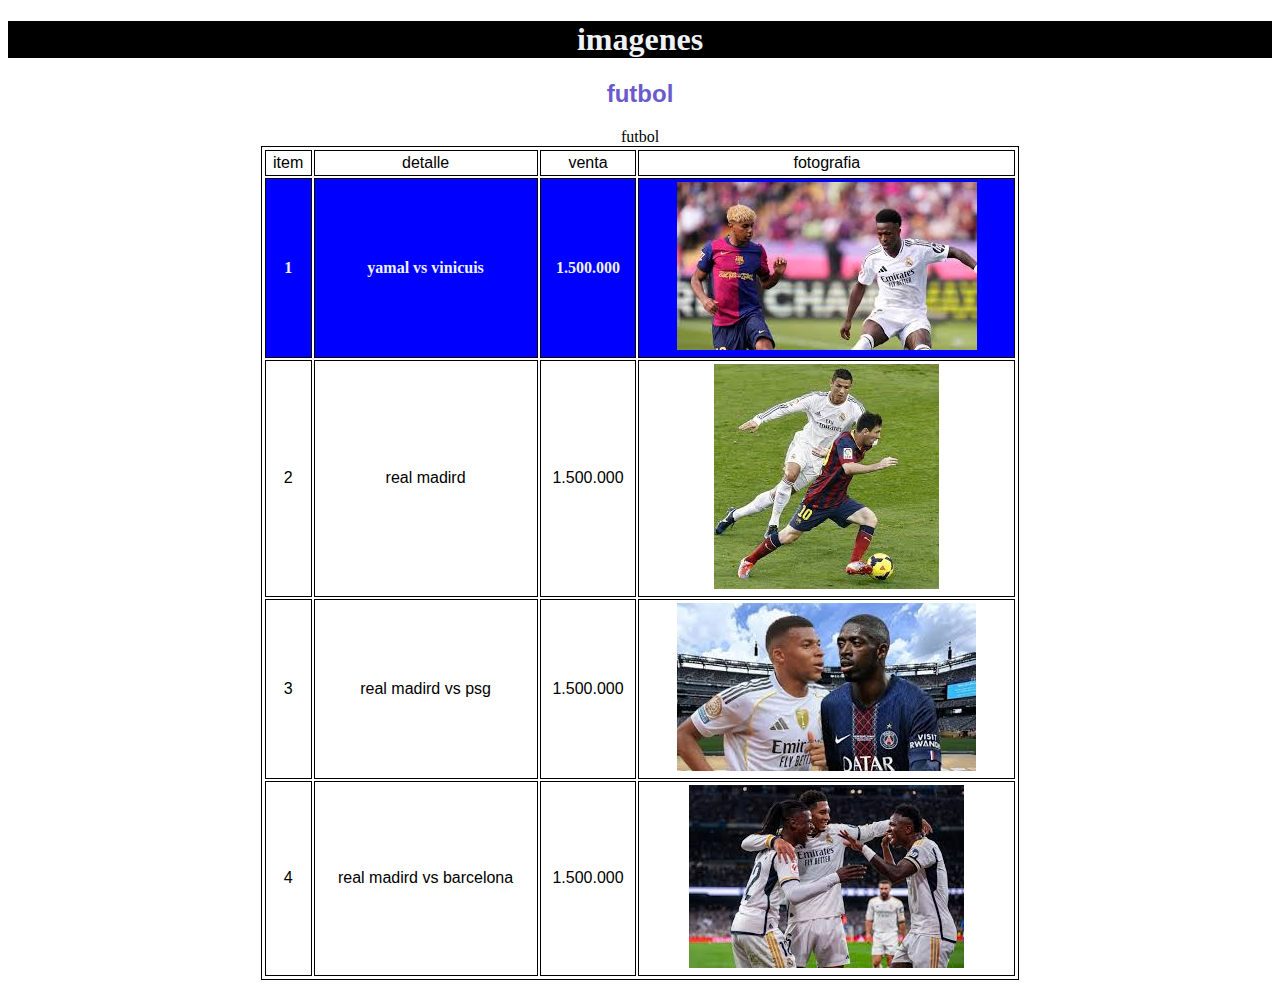
<file: index.html>
<!DOCTYPE html>
<html lang="en">
<head>
    <meta charset="UTF-8">
    <meta name="viewport" content="width=device-width, initial-scale=1.0">
    <title>home</title>
   <link rel="stylesheet" href="/css/estilo .css">
</head>
<body> 
    <header>
        <h1> imagenes</h1>
    </header>
    <h2> futbol</h2>
    <table border="1">
        <caption>futbol</caption>
        <tr>
            <td>item</td>
            <td>detalle</td>
            <td >venta</td>
            <td> fotografia</td>
        </tr>
        <tr>
            <th>1</th>
            <th>yamal vs vinicuis</th>
            <th class=".venta">1.500.000</th>
            <th><img class=".img" src="/imagenes/yamal .jpg" title="yamal"></th>
        </tr>
        <td>2</td>
            <td>real madird</td>
            <td class=".venta">1.500.000</td>
            <td><img class=".img" src="/imagenes/descarga (1).jpg" title="real madrid"></td>
            <tr> 
                <td>3</td>
            <td>real madird vs psg</td>
            <td class=".venta">1.500.000</td>
            <td><img class=".img" src="/imagenes/descarga.jpg "title="real madrid vs psg"></td>
            </tr>
            <tr>
                <td>4</td>
            <td>real madird vs barcelona</td>
            <td class=".venta">1.500.000</td>
            <td><img class=".img" src="/imagenes/images.jpg" title="real madrid"></td>
            </tr>
    </table>
    

    

</body>
</html>
</file>
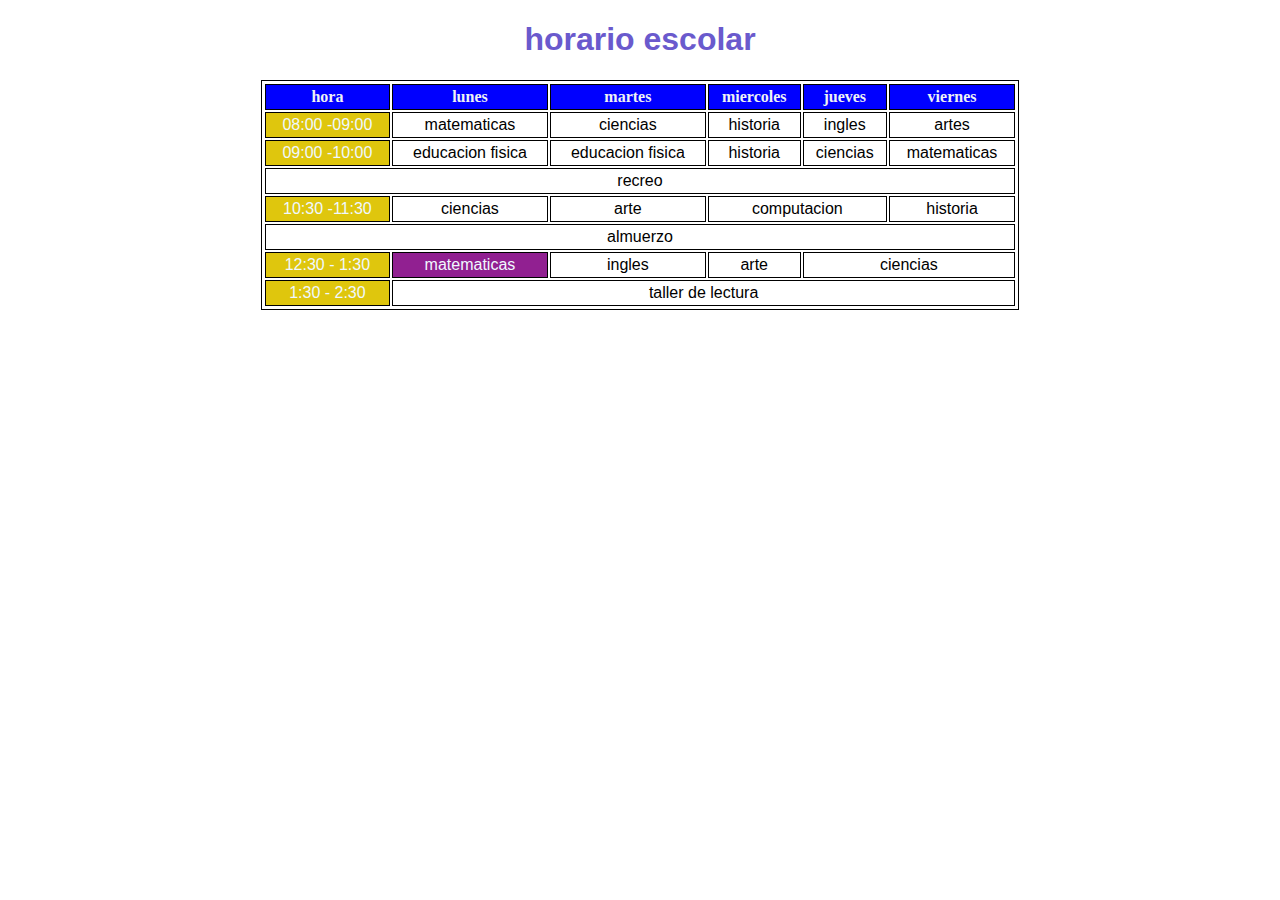
<file: calendario .html>
<!DOCTYPE html>
<html lang="en">
<head>
    <meta charset="UTF-8">
    <meta name="viewport" content="width=device-width, initial-scale=1.0">
    <title>Document</title>
    <link rel="stylesheet" href="/css/tabla.css">
</head>
<body> 
    <h1>horario escolar</h1>
    <table border="1">
        <caption></caption>
        <tr>
            <th>hora</th>
            <th>lunes</th>
            <th>martes</th>
            <th>miercoles</th>
            <th>jueves</th>
            <th>viernes</th>
        </tr>
        <td class=".
        horario"> 08:00 -09:00</td>
        <td class="td.materia">matematicas</td>
        <td class="td.materia"> ciencias</td>
        <td class="">historia</td>
        <td class=".ingles"> ingles</td>
        <td>artes</td>
        <tr>
            <td class="horario">09:00 -10:00</td>
            <td class=" .educacionfisica"> educacion fisica</td>
            <td class=" .educacionfisica">educacion fisica</td>
            <td> historia</td>
            <td>ciencias</td>   
            <td>matematicas</td>
        </tr>
         <td class="receso" colspan="6" > recreo</td> 
        <tr>
            <td class="horario ">10:30 -11:30</td>
            <td>ciencias</td>
            <td>arte</td>
            <td colspan="2">computacion </td>
            <td class=".historia"> historia</td>
            <tr>
                <td colspan="6">almuerzo </td>
            </tr>
            <tr>
                <td class="horario">12:30 - 1:30</td>
                <td class="matematicas">matematicas</td>
                <td>ingles</td>
                <td>arte</td>
        <td colspan="2">ciencias</td> 
            </tr>
                <td class="horario">1:30 - 2:30</td>
                <td colspan="6">taller de lectura</td>
            </tr>  
    </table>
</body>
</html>
</file>
<file: css/estilo .css>
header{
    color: rgb(239, 242, 245);
    background-color: black;
}
h1{
    text-align: center;
}
h2{
    text-align: center;
    font-family: Impact, Haettenschweiler, 'Arial Narrow Bold', sans-serif;
    color: slateblue;
}
table{
    border: 1px solid black;
    width: 60%;
    margin: 0 auto;
    padding: 1px;
}
.img01{
    width: 10%;
    height: auto;
    border-radius: 10px;
}
th{
    text-align: center;
    color: rgb(239, 242, 245);
    background-color: blue;
    padding: 3px;
    border: 1px solid black;
}
td{
    text-align: center;
    padding: 3px;
    font-family: Arial, Helvetica, sans-serif;
    font-size: 16px;
    border: 1px solid black;
    
}
.venta{
    color: aliceblue;
    background-color: blue;
}
</file>
<file: css/tabla.css>
h1{
    text-align: center;
    font-family: Impact, Haettenschweiler, 'Arial Narrow Bold', sans-serif;
    color: slateblue;
    
}

table{
    border: 1px solid black;
    width: 60%;
    margin: 0 auto;
    padding: 1px;
}

th{
    text-align: center;
    color: rgb(239, 242, 245);
    background-color: blue;
    padding: 3px;
    border: 1px solid black;
}
td{ 
    text-align: center;
    padding: 3px;
    font-family: Arial, Helvetica, sans-serif;
    font-size: 16px;
    border: 1px solid black;
}
  .horario{
    color: aliceblue;
    background-color: rgb(223, 198, 13);}
    
    .recreo{
    color: rgb(32, 92, 145);
    background-color: rgb(13, 223, 198);
    }
 
    .historia{
    color: aliceblue;
    background-color: rgb(145, 32, 32);
    }
    .ingles{
    color: aliceblue;
    background-color: rgb(32, 145, 32);
    }
    .matematicas{
    color: aliceblue;
    background-color: rgb(145, 32, 145);
    }
    .ciencias{
    color: aliceblue;  
    background-color: rgb(32, 145, 145);
    }
    .educacionfisica{
    color: aliceblue;                                       
    background-color: rgb(145, 145, 32);
    }   
    .etica{
    color: aliceblue;
    background-color: #202091;
    }
    .religion{
    color: aliceblue;                   
    background-color: #910202;
    }               
    .arte{              
    color: aliceblue;                   
    background-color: #029120;
    }
</file>
